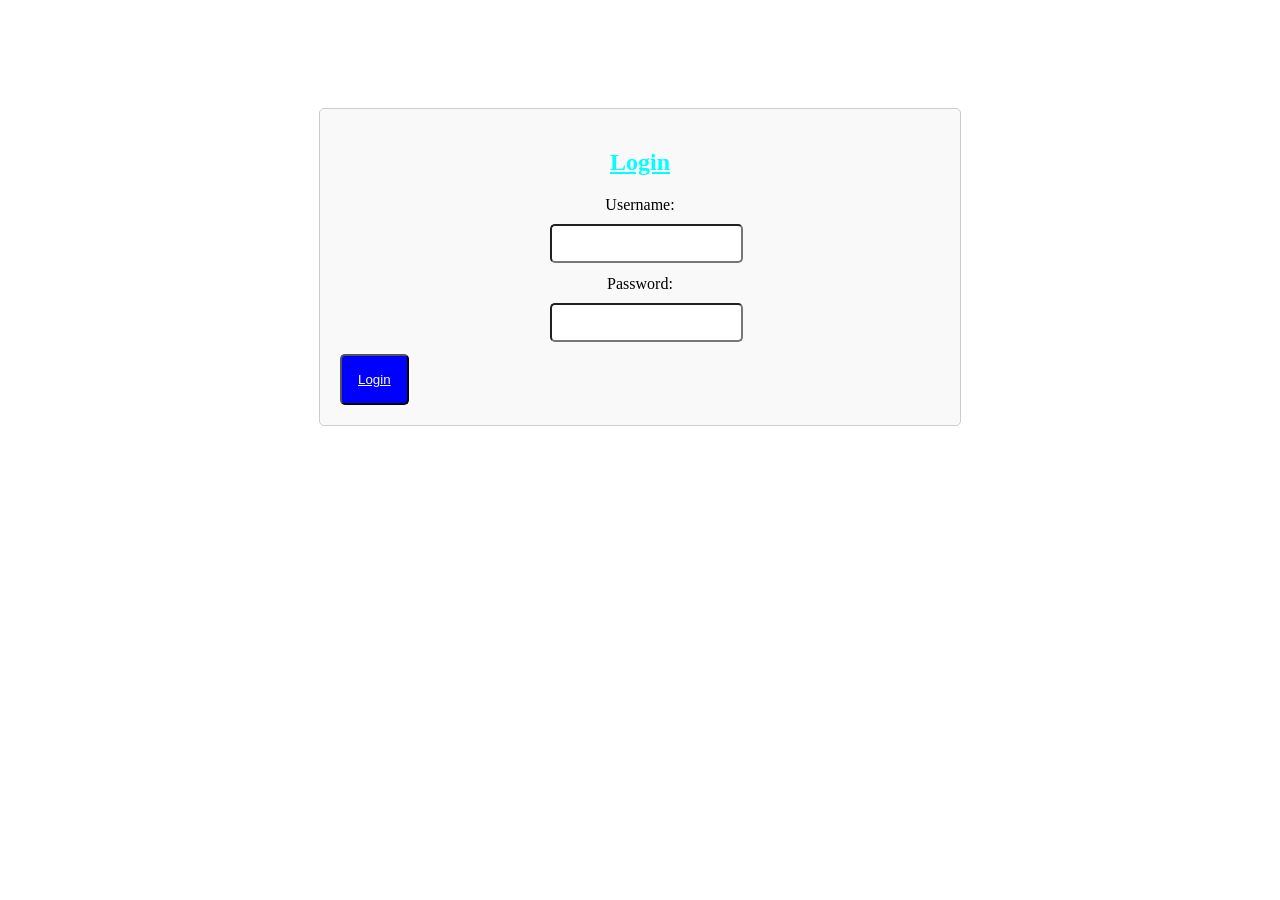
<file: index.html>
<!DOCTYPE html>
<html lang="en">
<head>
    <meta charset="UTF-8">
    <meta name="viewport" content="width=device-width, initial-scale=1.0">
    <title>login page</title>
    <link rel="stylesheet" href="login.css" >
    <link href="pic.html">
</head>
<body>
  <form action="home.html" method="post">
    <div class =box>
      <h2>Login</h2>
    <label for="username">Username:</label>
    <input type="text" id="username" name="username" required>
    <label for="password" >Password:</label>
    <input type="password" id="password" name="password" required>
    
  <button class="submit-button">
    <a class="submit-button" href="pic.html">
      Login
    </a>
  </button>

  
    </div>
  </form>
</body>
</html>
</file>
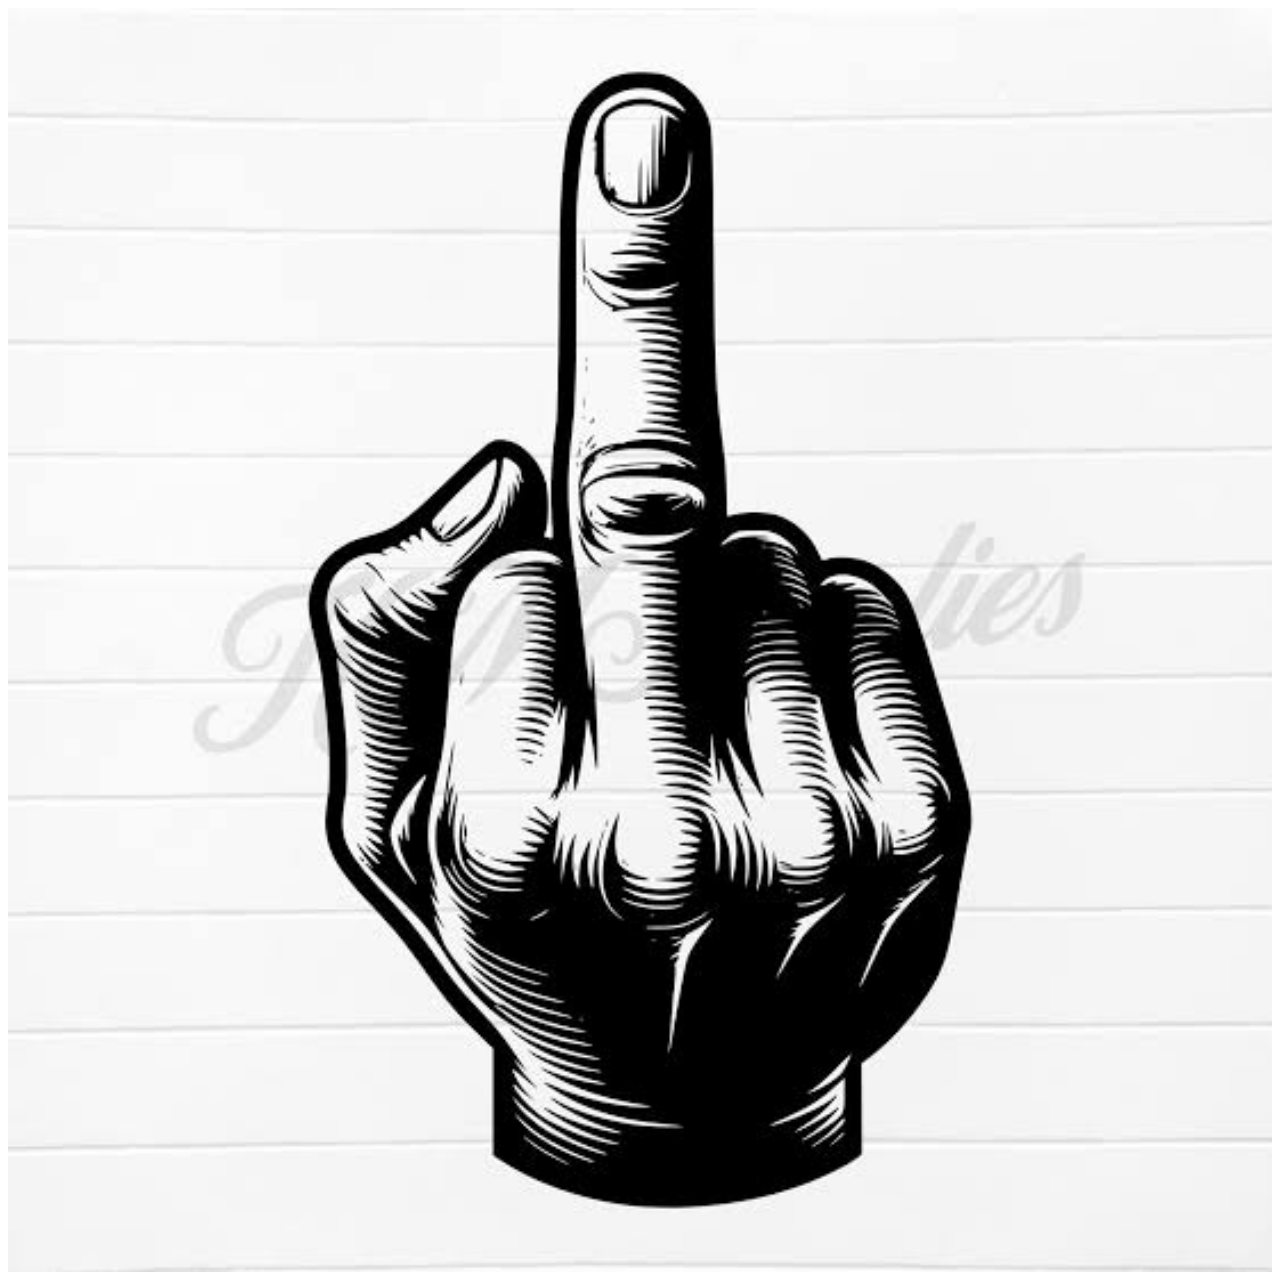
<file: pic.html>
<!DOCTYPE html>
<html lang="en">
<head>
    <meta charset="UTF-8">
    <meta name="viewport" content="width=device-width, initial-scale=1.0">
    <title>prank</title>
</head>
<body>
    <img src="mf.jpg" alt="nice" style = "width: 100%;">
</body>
</html>
</file>
<file: login.css>
label{
    display: block;
    margin-bottom: 10px;
}
.box{
    width: 600px;
    margin: 0 auto;
    padding: 20px;
    border: 1px solid #ccc;
    border-radius: 5px;
    background-color: #f9f9f9;
    text-align: center;
    position :relative;
    top : 100px;

    background-image:url(https://static.vecteezy.com/system/resources/thumbnails/012/410/341/small/premium-security-cyber-digital-concept-abstract-technology-background-protect-system-innovation-for-business-illustration-vector.jpg)
    
}
.submit-button{
    display: block;
    padding: 8px;
    background-color: rgb(0, 0, 255);
    color: rgb(255, 255, 255);
    border-radius: 5px;
    cursor: pointer;
}
input{
    display: block;
    margin-bottom: 2%;
    padding: 10px;
    border-radius: 5px;
    text-align: center;
    position:relative;
    left : 210px;
}
h2{
    color:aqua;
    text-decoration: underline;
    text-transform: capitalize;

}
</file>
